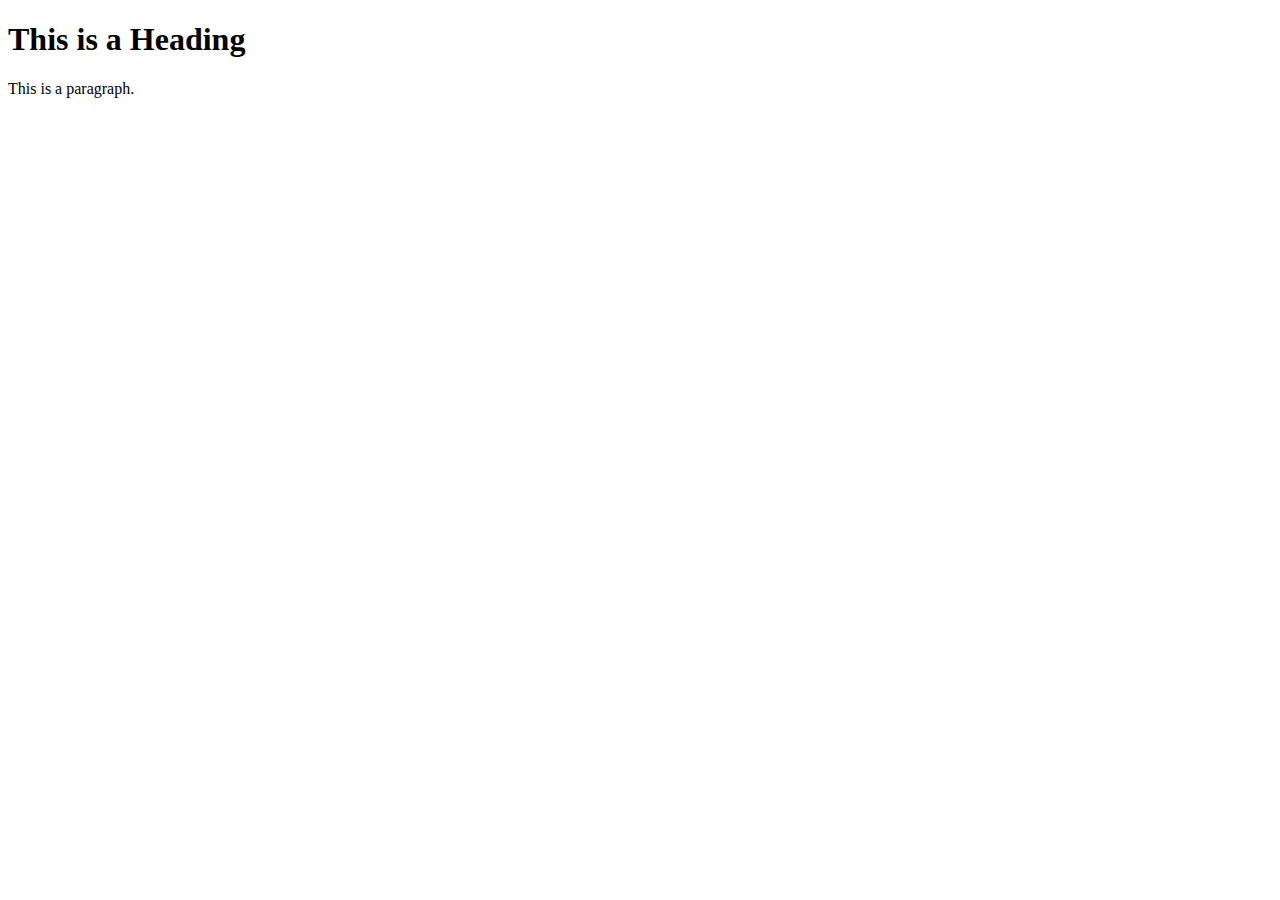
<file: information_system/Templates/information_system/pdf-output.html>
<!DOCTYPE html>
<html>
<head>
<title>Page PDF</title>
    <style>
        @page {
        size="A4";
        margin=2.5cm 1.5cm 3.5cm 1.5cm;
        }
        @top-center{
         content:"SOL Credit Union";
        }
    </style>
</head>
<body>

<h1>This is a Heading</h1>
<p>This is a paragraph.</p>

</body>
</html>
</file>
